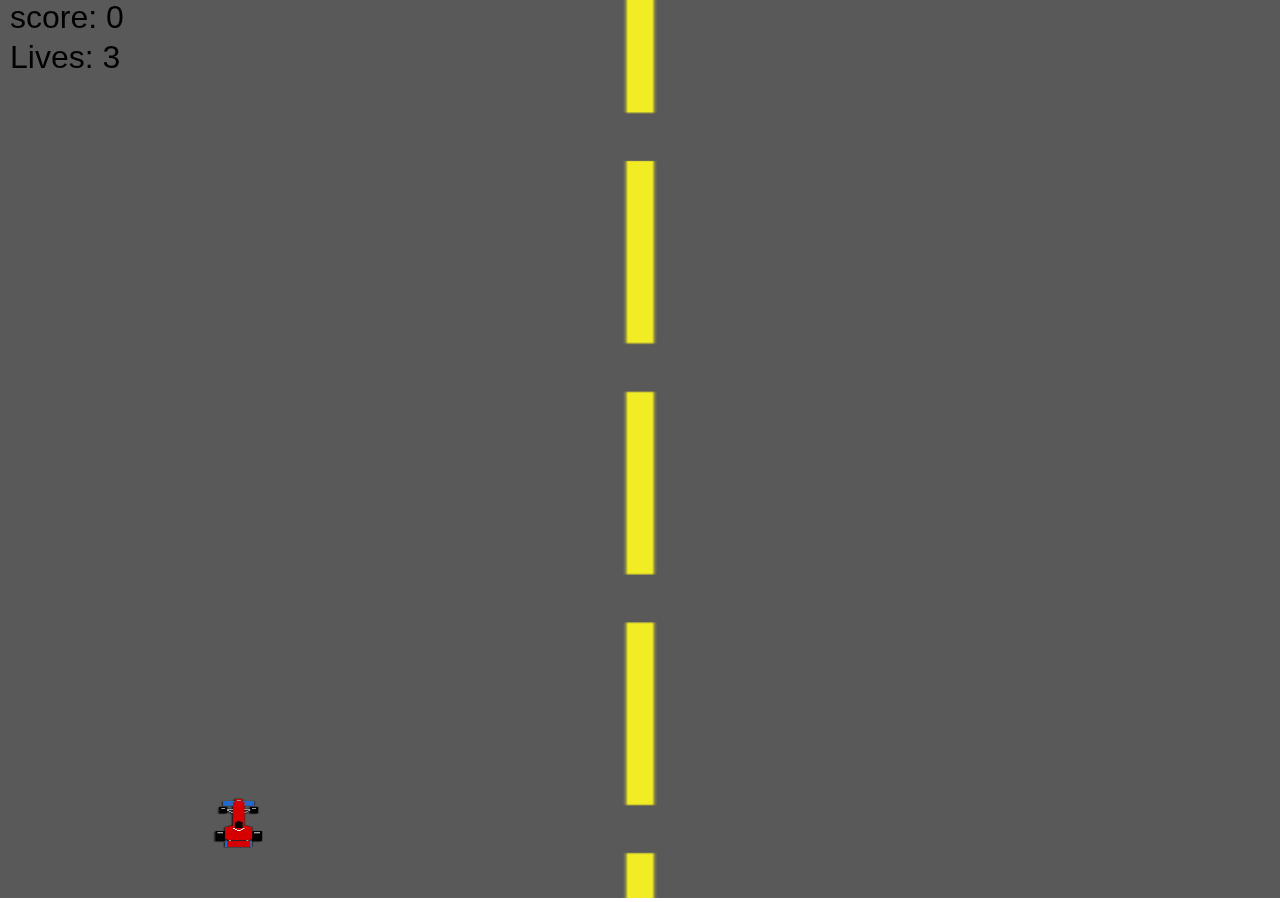
<file: index.html>
<!DOCTYPE html>
<html lang="en">
  <head>
    <meta charset="utf-8" />
    <meta name="viewport" content="width=device-width, initial-scale=1.0">

    <title>car game</title>

    <link rel="stylesheet" type="text/css" href="./style.css">

    <script src="./libraries/p5.min.js"></script>
    <script src="./libraries/p5.sound.min.js"></script>


  </head>

  <body>
    <div class="bg"></div>
    <script src="./sketch3.js"></script>
  </body>
</html>
</file>
<file: style.css>
/* style.css */

html, body {
  height: 100%;
}





body {
  margin: 0;
  display: flex;

  
  /* This centers our sketch horizontally. */
  justify-content: center;

  /* This centers our sketch vertically. */
  align-items: center;

}
</file>
